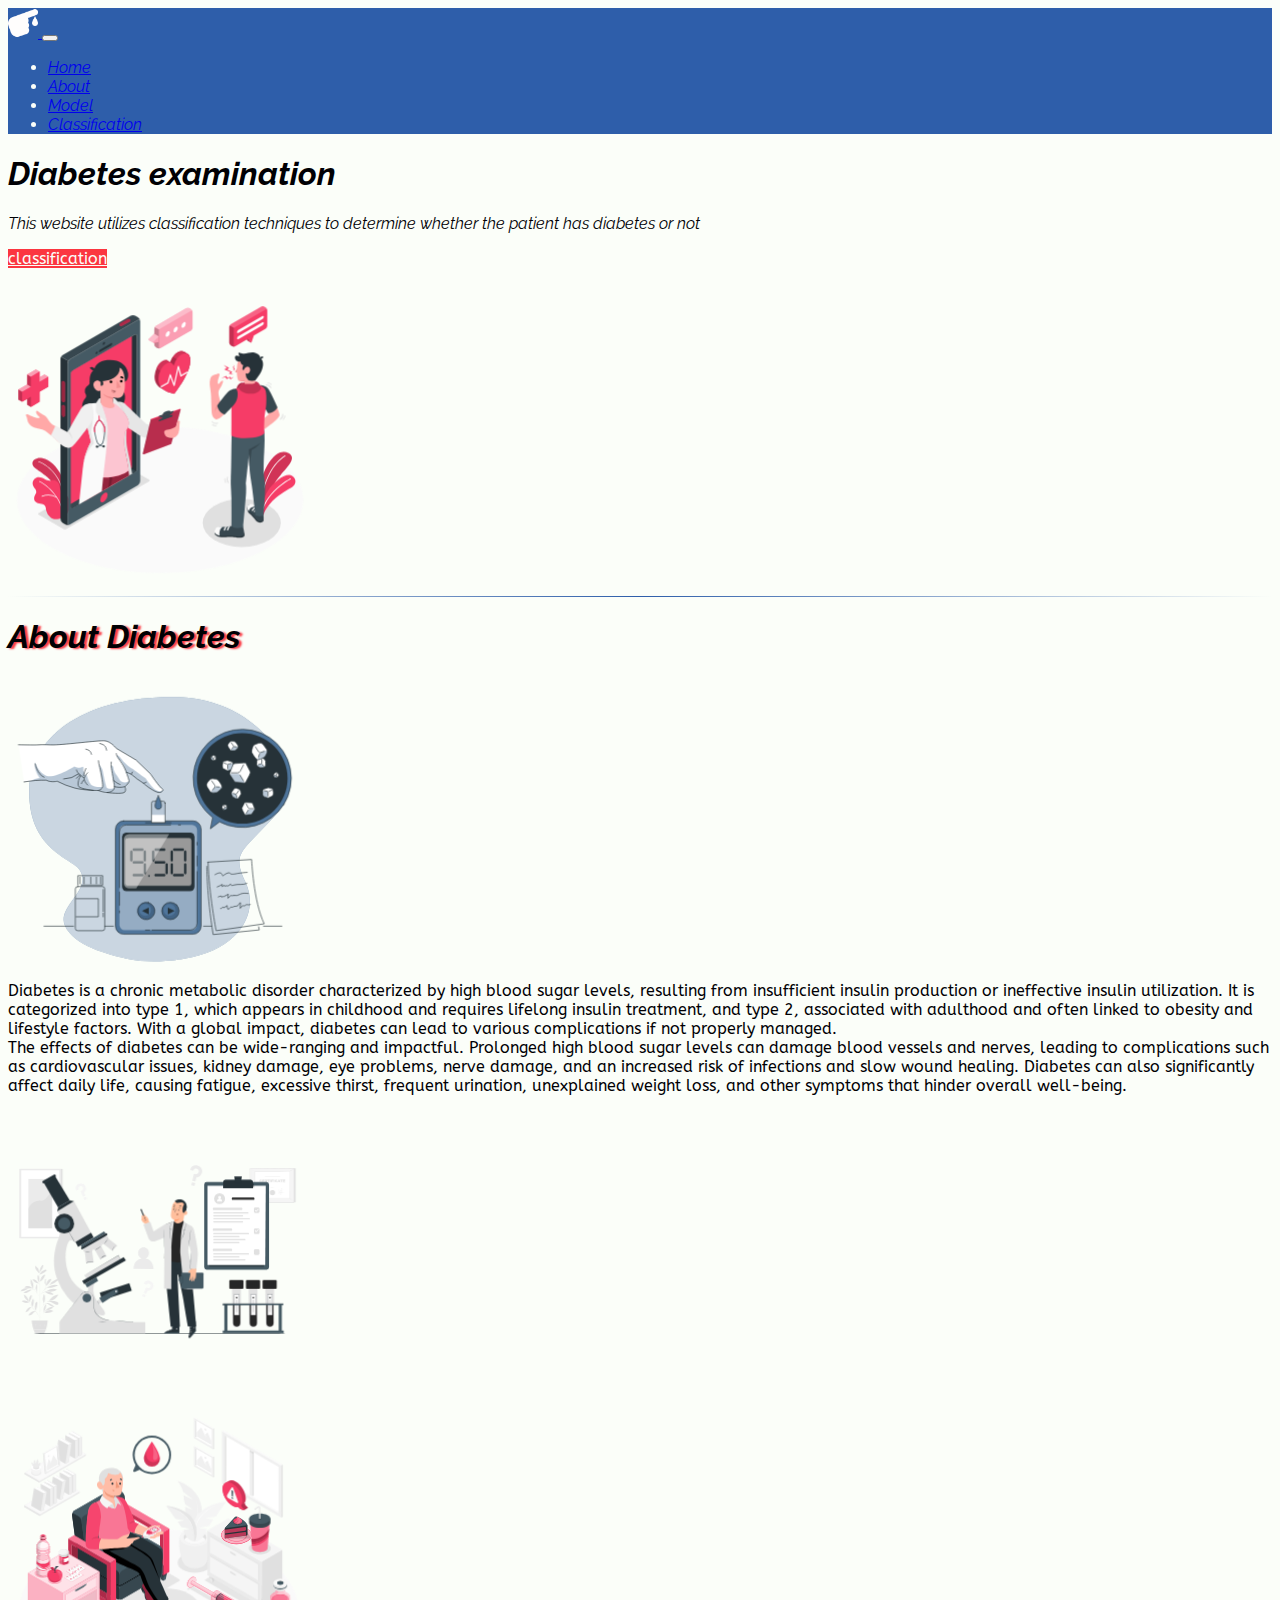
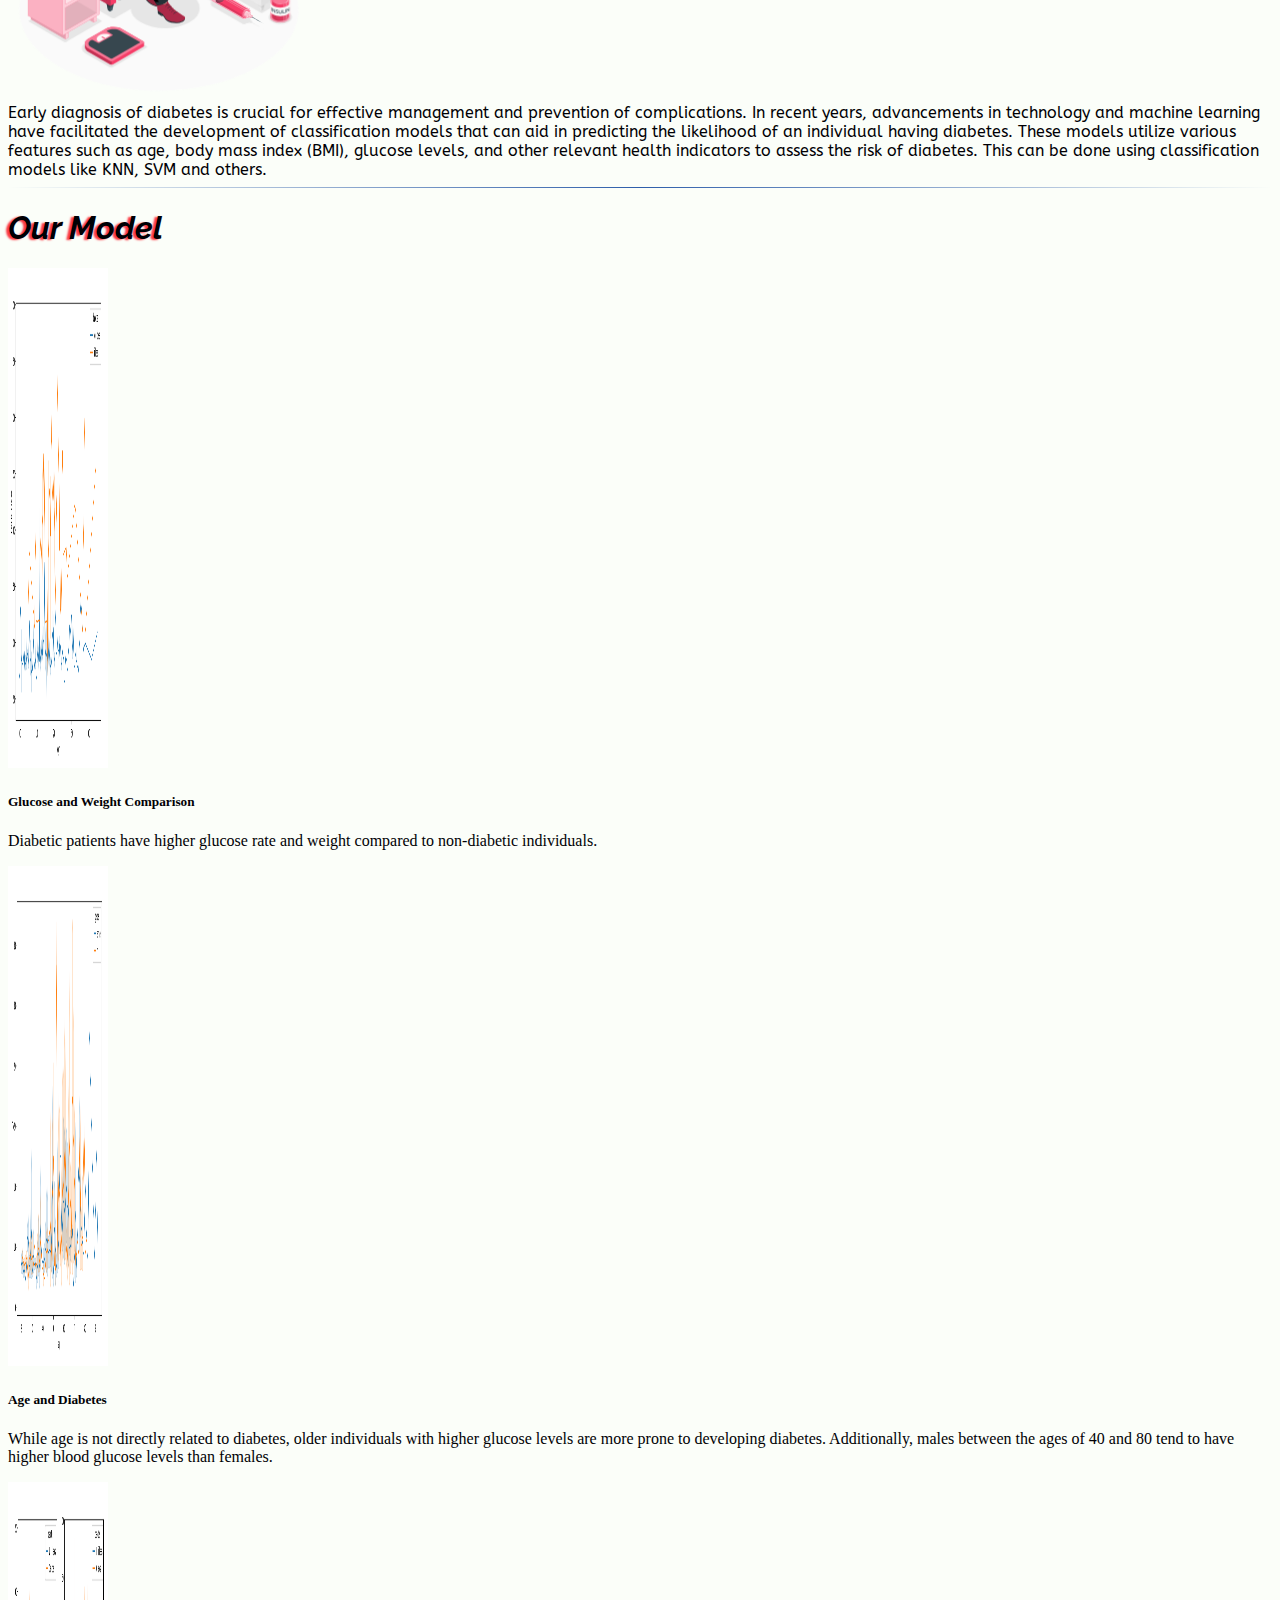
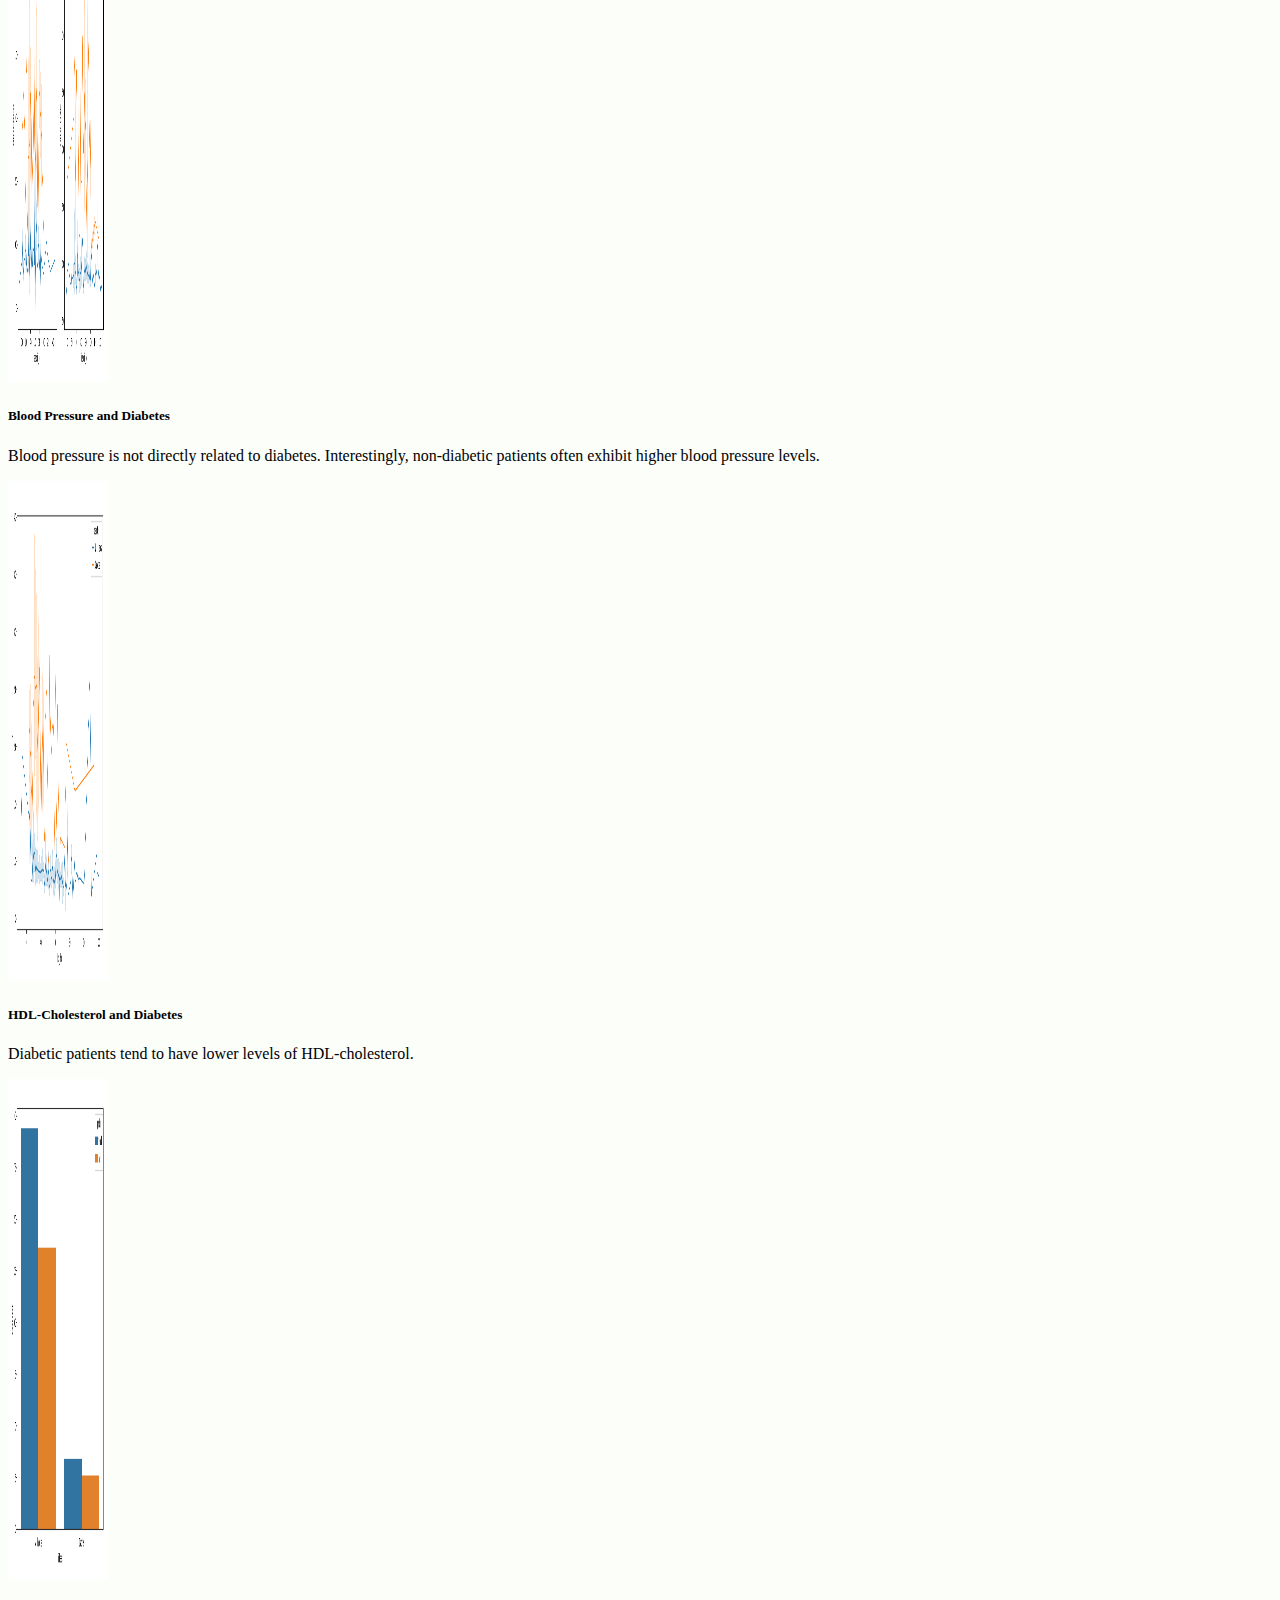
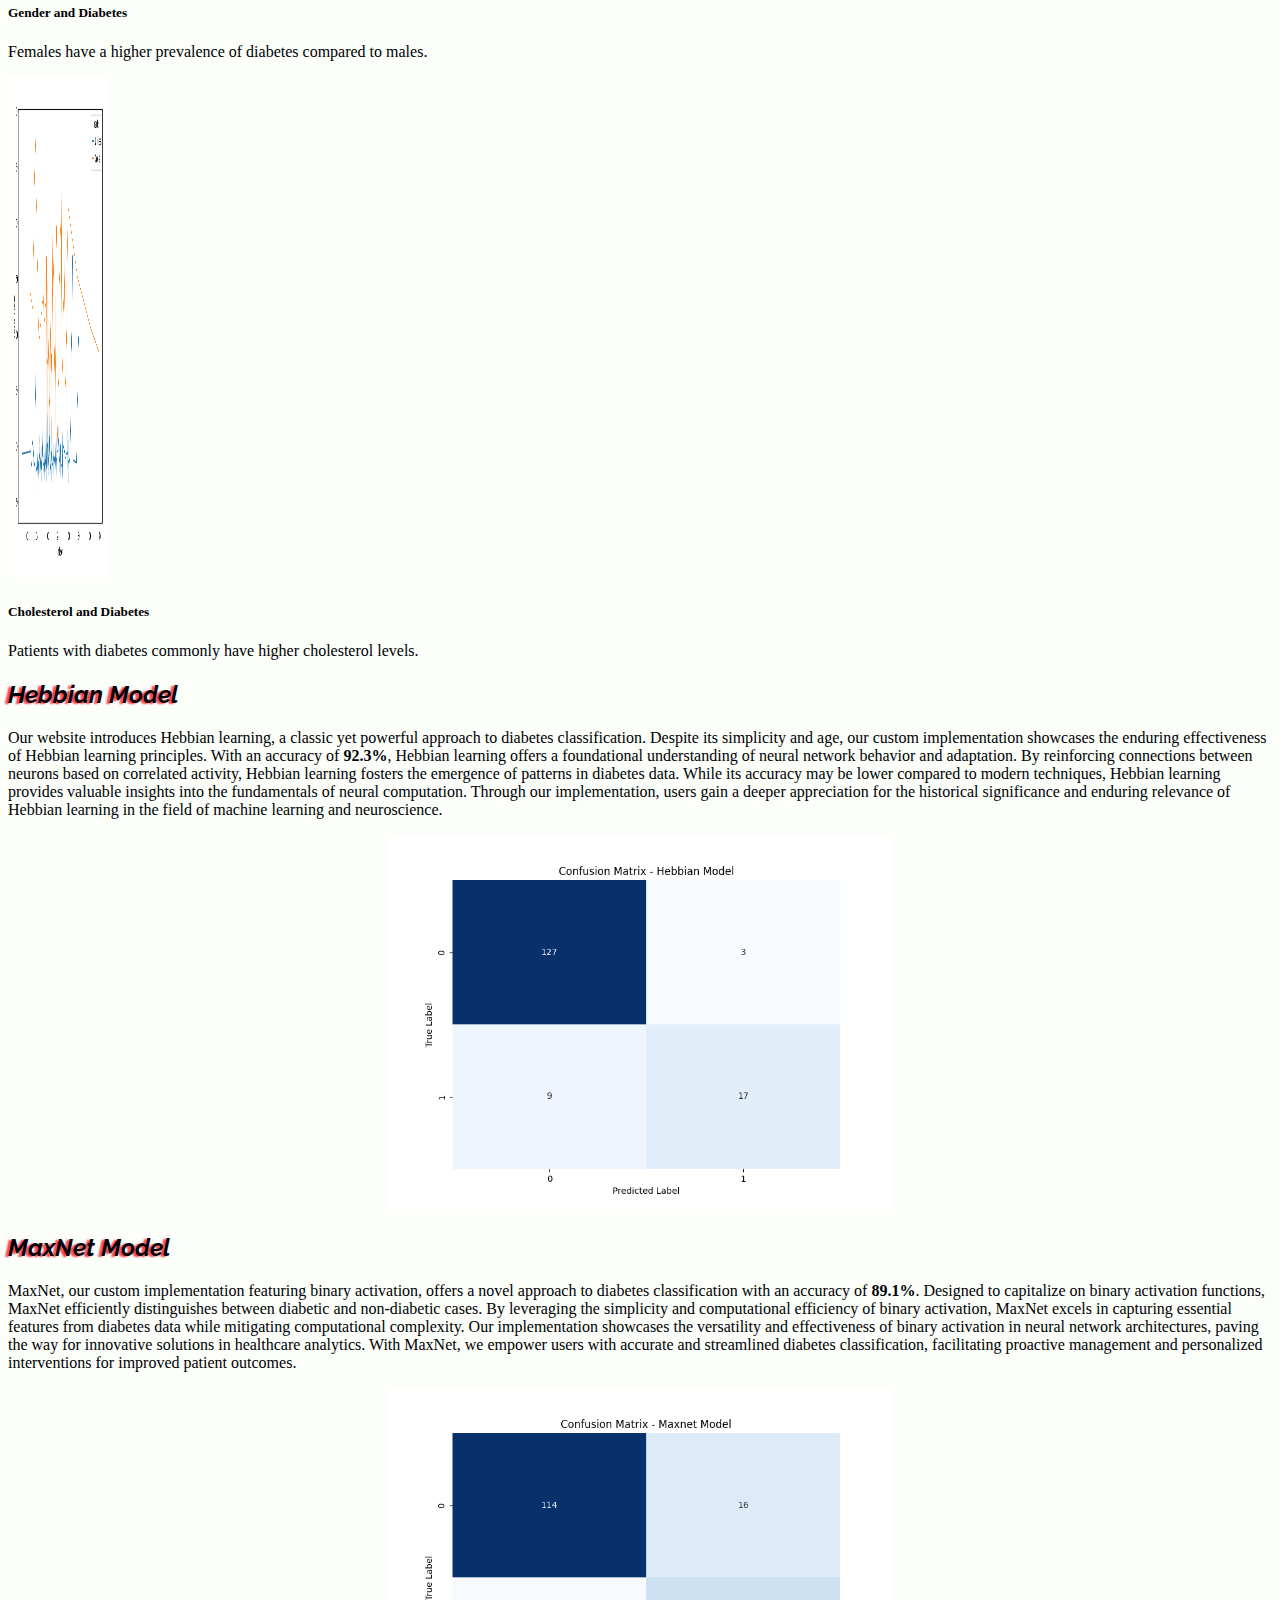
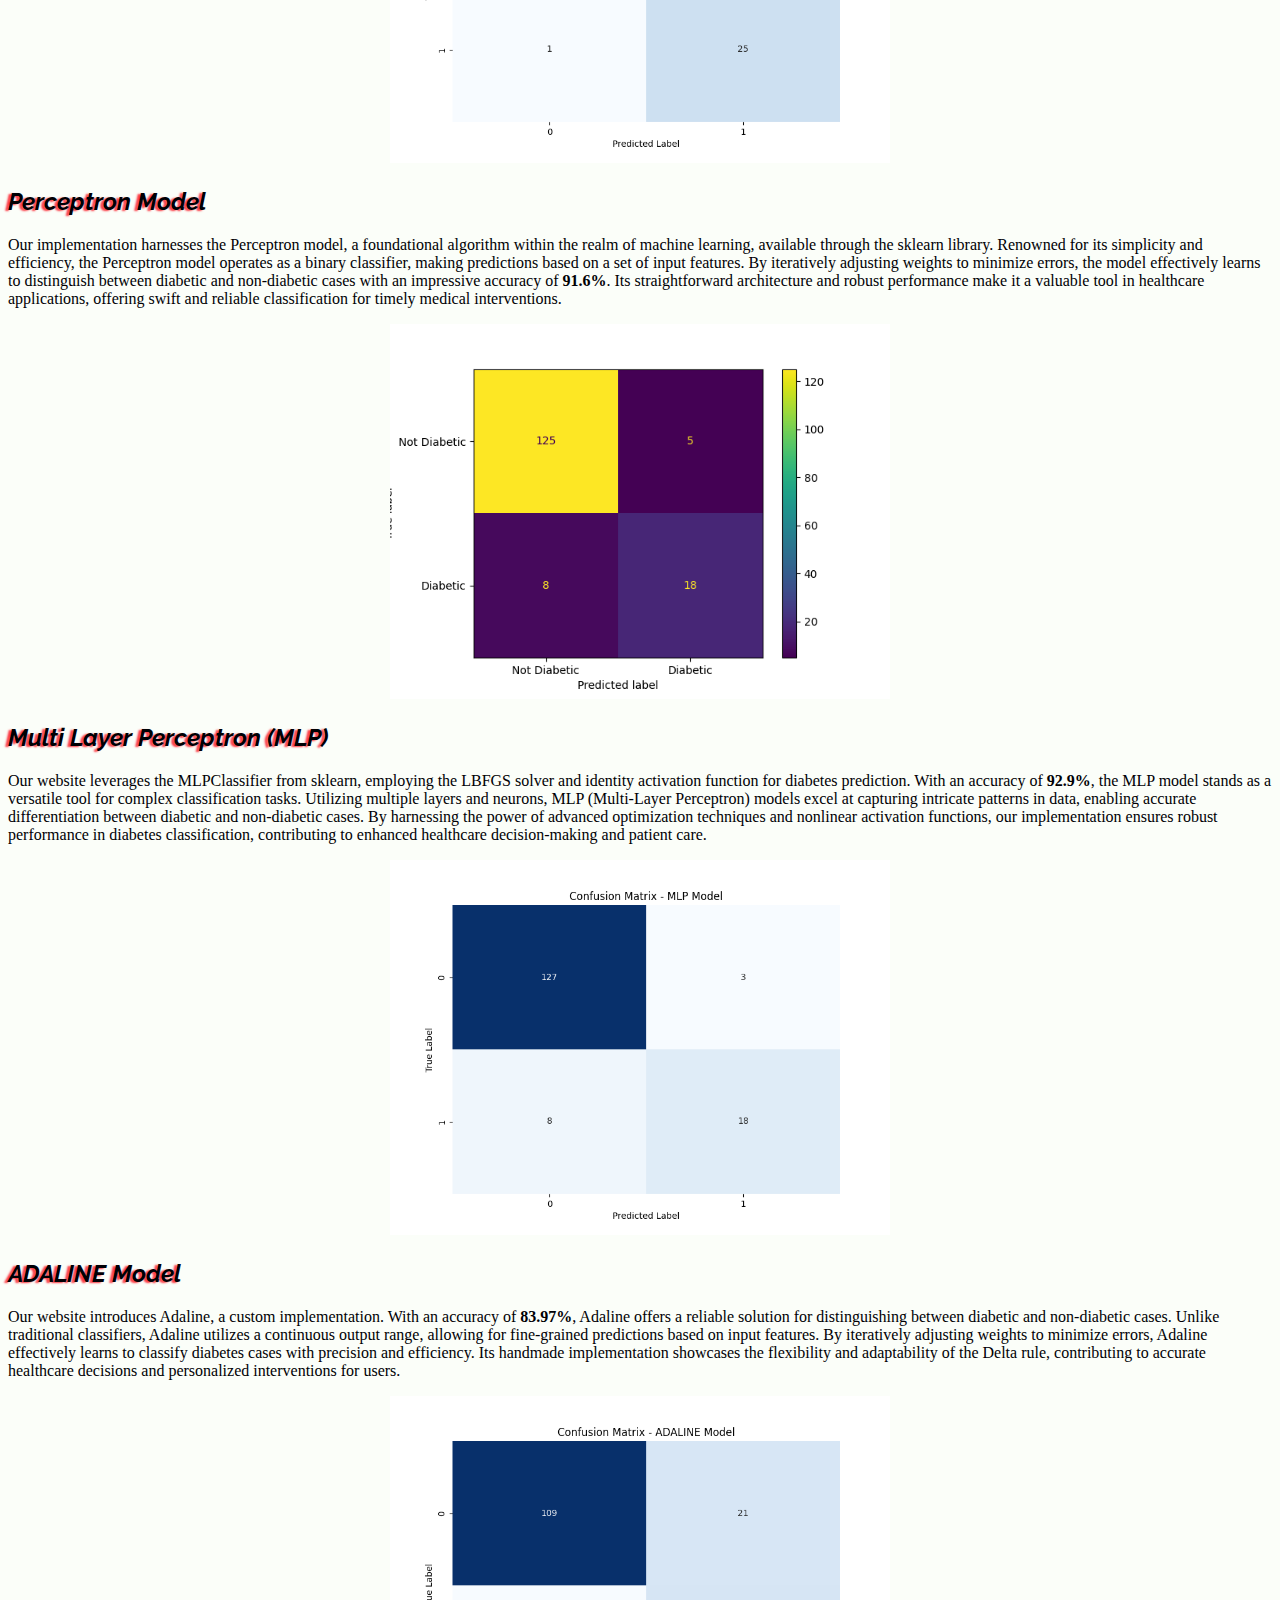
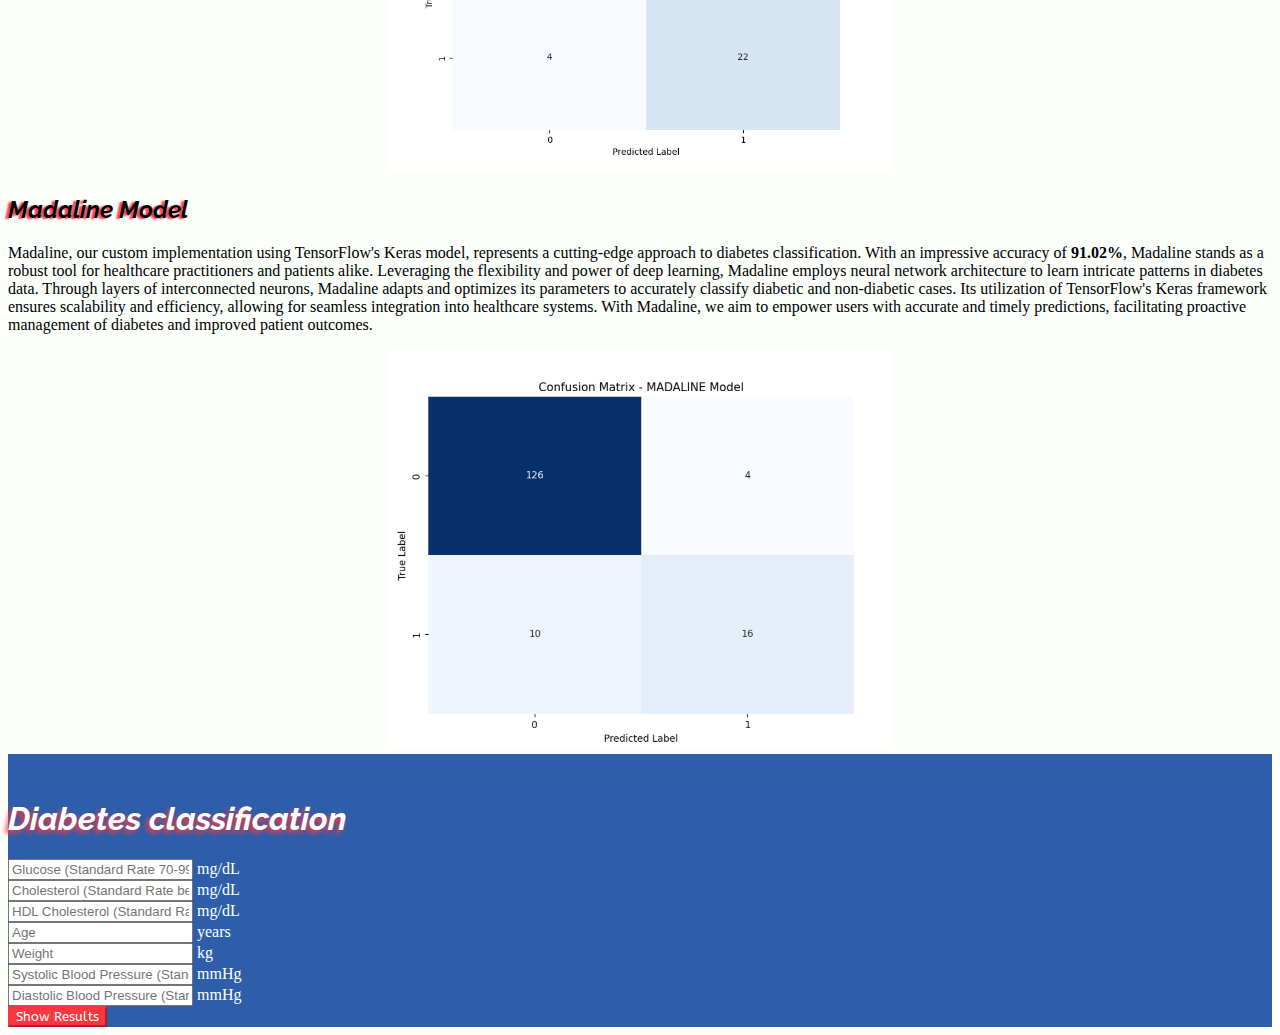
<file: templates/index.html>
<!DOCTYPE html>
<html lang="en">
	<head>
		<meta charset="utf-8" />
		<meta name="viewport" content="width=device-width, initial-scale=1" />
		<title>Diabetes</title>
		<link
			href="https://cdn.jsdelivr.net/npm/bootstrap@5.3.0-alpha3/dist/css/bootstrap.min.css"
			rel="stylesheet"
			integrity="sha384-KK94CHFLLe+nY2dmCWGMq91rCGa5gtU4mk92HdvYe+M/SXH301p5ILy+dN9+nJOZ"
			crossorigin="anonymous"
		/>
		<link rel="stylesheet" href="../static/css/style.css" />
		<link rel="preconnect" href="https://fonts.googleapis.com" />
		<link rel="preconnect" href="https://fonts.gstatic.com" crossorigin />
		<link
			href="https://fonts.googleapis.com/css2?family=Montserrat:ital,wght@1,200&display=swap"
			rel="stylesheet"
		/>
		<link rel="preconnect" href="https://fonts.googleapis.com" />
		<link rel="preconnect" href="https://fonts.gstatic.com" crossorigin />
		<link
			href="https://fonts.googleapis.com/css2?family=Castoro+Titling&display=swap"
			rel="stylesheet"
		/>
		<link rel="preconnect" href="https://fonts.googleapis.com" />
	</head>

	<body id="main_body">
		<div class="container-fluid pb-5 m-0 ps-0 pe-0 sticky-top">
			<nav class="navbar navbar-expand-lg bg-body-tertiary pt-0 pb-0">
				<div class="container-fluid m-0 pt-0" id="nav_color">
					<a class="navbar-brand" href="#">
						<img src="../static/img/icon.png" width="30px" height="30px" />
					</a>
					<button
						class="navbar-toggler"
						type="button"
						data-bs-toggle="collapse"
						data-bs-target="#navbarNav"
						aria-controls="navbarNav"
						aria-expanded="false"
						aria-label="Toggle navigation"
					>
						<span class="navbar-toggler-icon"></span>
					</button>
					<div
						class="collapse navbar-collapse justify-content-center ms-3 navText"
						id="navbarNav"
					>
						<ul class="navbar-nav">
							<li class="nav-item">
								<a
									class="nav-link active ms-6 me-5 text-white"
									aria-current="page"
									href="#"
									>Home</a
								>
							</li>
							<li class="nav-item">
								<a class="nav-link active ms-6 me-5 text-white" href="#header_3"
									>About</a
								>
							</li>
							<li class="nav-item">
								<a class="nav-link active ms-6 me-5 text-white" href="#header_4"
									>Model</a
								>
							</li>
							<li class="nav-item">
								<a class="nav-link active ms-6 me-5 text-white" href="#form_style"
									>Classification</a
								>
							</li>
						</ul>
					</div>
				</div>
			</nav>
		</div>

		<div class="container-fluid justify-content-center">
			<div class="jumbotron text-capitalize m-4 p-5 pt-2" id="main_header">
				<div class="row align-items-center">
					<div class="col-md-8">
						<h1>Diabetes examination</h1>
						<p>
							This website utilizes classification techniques to determine whether the
							patient has diabetes or not
						</p>
						<p>
							<a class="btn btn-lg mt-3 submit_btn" href="#form_style" role="button"
								>classification</a
							>
						</p>
					</div>
					<div class="col-md-3">
						<object
							type="image/svg+xml"
							width="300px"
							height="300px"
							data="../static/img/1.svg"
						></object>
					</div>
				</div>
			</div>
		</div>
		<hr />
		<div class="container-fluid ps-5 align-content-center" id="header_3">
			<div class="container-fluid text-center pt-5">
				<h1 id="risks_header">About Diabetes</h1>
				<div class="row align-items-center justify-content-center mt-4">
					<div class="col-3">
						<object
							type="image/svg+xml"
							width="300px"
							height="300px"
							data="../static/img/2.svg"
						></object>
					</div>

					<div class="col-9 fs-4 mt-5 text-start align-items-end par_all">
						Diabetes is a chronic metabolic disorder characterized by high blood sugar
						levels, resulting from insufficient insulin production or ineffective
						insulin utilization. It is categorized into type 1, which appears in
						childhood and requires lifelong insulin treatment, and type 2, associated
						with adulthood and often linked to obesity and lifestyle factors. With a
						global impact, diabetes can lead to various complications if not properly
						managed.
					</div>
				</div>
			</div>

			<div class="container-fluid mb-5 pb-5 pe-5">
				<div class="container-fluid text-center">
					<div class="row align-items-center justify-content-center mb-5">
						<div class="col-9 fs-4 mt-5 text-start align-items-start par_all">
							The effects of diabetes can be wide-ranging and impactful. Prolonged
							high blood sugar levels can damage blood vessels and nerves, leading to
							complications such as cardiovascular issues, kidney damage, eye
							problems, nerve damage, and an increased risk of infections and slow
							wound healing. Diabetes can also significantly affect daily life,
							causing fatigue, excessive thirst, frequent urination, unexplained
							weight loss, and other symptoms that hinder overall well-being.
						</div>

						<div class="col-3">
							<object
								type="image/svg+xml"
								width="300px"
								height="300px"
								data="../static/img/3.svg"
							></object>
						</div>
					</div>
				</div>
				<div class="row align-items-center justify-content-center mb-5 mt-5">
					<div class="col-12 align-content-center text-center ms-0">
						<object
							type="image/svg+xml"
							width="300px"
							height="300px"
							data="../static/img/4.svg"
						></object>
					</div>
					<div class="col-12 align-content-start mt-5 fs-4 text-start par_all">
						Early diagnosis of diabetes is crucial for effective management and
						prevention of complications. In recent years, advancements in technology and
						machine learning have facilitated the development of classification models
						that can aid in predicting the likelihood of an individual having diabetes.
						These models utilize various features such as age, body mass index (BMI),
						glucose levels, and other relevant health indicators to assess the risk of
						diabetes. This can be done using classification models like KNN, SVM and
						others.
					</div>
				</div>
			</div>
		</div>

		<hr />

		<!-- Cards -->

		<div class="container-fluid mb-5 pb-5 border-opacity-50 border-black" id="header_4">
			<div class="container pt-5">
				<h1 class="cards_header">Our Model</h1>
				<div class="card container mt-5 mb-5">
					<img
						src="../static/img/eda1.png "
						class="card-img-top border-5 fw-bold"
						width="100"
						height="500"
						alt="3"
					/>

					<div class="card-body border-5">
						<h5 class="card-title fw-bold">Glucose and Weight Comparison</h5>
						<p class="card-text">
							Diabetic patients have higher glucose rate and weight compared to
							non-diabetic individuals.
						</p>
					</div>
				</div>

				<div class="card container mt-5">
					<img
						src="../static/img/eda2.png "
						class="card-img-top border-5 fw-bold"
						width="100"
						height="500"
						alt="3"
					/>

					<div class="card-body border-5">
						<h5 class="card-title fw-bold">Age and Diabetes</h5>
						<p class="card-text">
							While age is not directly related to diabetes, older individuals with
							higher glucose levels are more prone to developing diabetes.
							Additionally, males between the ages of 40 and 80 tend to have higher
							blood glucose levels than females.
						</p>
					</div>
				</div>

				<div class="card container mt-5">
					<img
						src="../static/img/eda3.png "
						class="card-img-top border-5 fw-bold"
						width="100"
						height="500"
						alt="3"
					/>

					<div class="card-body border-5">
						<h5 class="card-title fw-bold">Blood Pressure and Diabetes</h5>
						<p class="card-text">
							Blood pressure is not directly related to diabetes. Interestingly,
							non-diabetic patients often exhibit higher blood pressure levels.
						</p>
					</div>
				</div>
				<div class="card container mt-5">
					<img
						src="../static/img/eda4.png "
						class="card-img-top border-5 fw-bold"
						width="100"
						height="500"
						alt="3"
					/>
					<div class="card-body border-5">
						<h5 class="card-title fw-bold">HDL-Cholesterol and Diabetes</h5>
						<p class="card-text">
							Diabetic patients tend to have lower levels of HDL-cholesterol.
						</p>
					</div>
				</div>
				<div class="card container mt-5">
					<img
						src="../static/img/eda5.png "
						class="card-img-top border-5 fw-bold"
						width="100"
						height="500"
						alt="3"
					/>

					<div class="card-body border-5">
						<h5 class="card-title fw-bold">Gender and Diabetes</h5>
						<p class="card-text">
							Females have a higher prevalence of diabetes compared to males.
						</p>
					</div>
				</div>
				<div class="card container mt-5">
					<img
						src="../static/img/eda6.png "
						class="card-img-top border-5 fw-bold"
						width="100"
						height="500"
						alt="3"
					/>
					<div class="card-body border-5">
						<h5 class="card-title fw-bold">Cholesterol and Diabetes</h5>
						<p class="card-text">
							Patients with diabetes commonly have higher cholesterol levels.
						</p>
					</div>
				</div>
				<h2 class="mt-5 mb-5 cards_header">Hebbian Model</h2>
				<div class="card container mt-5">
					<div class="card-body border-5">
						<p class="card-text">
							Our website introduces Hebbian learning, a classic yet powerful approach
							to diabetes classification. Despite its simplicity and age, our custom
							implementation showcases the enduring effectiveness of Hebbian learning
							principles. With an accuracy of <b>92.3%</b>, Hebbian learning offers a
							foundational understanding of neural network behavior and adaptation. By
							reinforcing connections between neurons based on correlated activity,
							Hebbian learning fosters the emergence of patterns in diabetes data.
							While its accuracy may be lower compared to modern techniques, Hebbian
							learning provides valuable insights into the fundamentals of neural
							computation. Through our implementation, users gain a deeper
							appreciation for the historical significance and enduring relevance of
							Hebbian learning in the field of machine learning and neuroscience.
						</p>
						<div style="text-align: center">
							<img
								src="../static/img/hebb_cm.png"
								class="border-5 fw-bold"
								width="500"
								alt="3"
							/>
						</div>
					</div>
				</div>
				<h2 class="mt-5 mb-5 cards_header">MaxNet Model</h2>
				<div class="card container mt-5">
					<div class="card-body border-5">
						<p class="card-text">
							MaxNet, our custom implementation featuring binary activation, offers a
							novel approach to diabetes classification with an accuracy of
							<b>89.1%</b>. Designed to capitalize on binary activation functions,
							MaxNet efficiently distinguishes between diabetic and non-diabetic
							cases. By leveraging the simplicity and computational efficiency of
							binary activation, MaxNet excels in capturing essential features from
							diabetes data while mitigating computational complexity. Our
							implementation showcases the versatility and effectiveness of binary
							activation in neural network architectures, paving the way for
							innovative solutions in healthcare analytics. With MaxNet, we empower
							users with accurate and streamlined diabetes classification,
							facilitating proactive management and personalized interventions for
							improved patient outcomes.
						</p>
						<div style="text-align: center">
							<img
								src="../static/img/maxnet_cm.png"
								class="border-5 fw-bold"
								width="500"
								alt="3"
							/>
						</div>
					</div>
				</div>
				<h2 class="mt-5 mb-5 cards_header">Perceptron Model</h2>
				<div class="card container mt-5">
					<div class="card-body border-5">
						<p class="card-text">
							Our implementation harnesses the Perceptron model, a foundational
							algorithm within the realm of machine learning, available through the
							sklearn library. Renowned for its simplicity and efficiency, the
							Perceptron model operates as a binary classifier, making predictions
							based on a set of input features. By iteratively adjusting weights to
							minimize errors, the model effectively learns to distinguish between
							diabetic and non-diabetic cases with an impressive accuracy of
							<b>91.6%</b>. Its straightforward architecture and robust performance
							make it a valuable tool in healthcare applications, offering swift and
							reliable classification for timely medical interventions.
						</p>
					</div>
					<div style="text-align: center">
						<img
							src="../static/img/pr_cm.png"
							class="border-5 fw-bold"
							width="500"
							alt="3"
						/>
					</div>
				</div>
				<h2 class="mt-5 mb-5 cards_header">Multi Layer Perceptron (MLP)</h2>
				<div class="card container mt-5">
					<div class="card-body border-5">
						<p class="card-text">
							Our website leverages the MLPClassifier from sklearn, employing the
							LBFGS solver and identity activation function for diabetes prediction.
							With an accuracy of <b>92.9%</b>, the MLP model stands as a versatile
							tool for complex classification tasks. Utilizing multiple layers and
							neurons, MLP (Multi-Layer Perceptron) models excel at capturing
							intricate patterns in data, enabling accurate differentiation between
							diabetic and non-diabetic cases. By harnessing the power of advanced
							optimization techniques and nonlinear activation functions, our
							implementation ensures robust performance in diabetes classification,
							contributing to enhanced healthcare decision-making and patient care.
						</p>
						<div style="text-align: center">
							<img
								src="../static/img/mlp_cm.png"
								class="border-5 fw-bold"
								width="500"
								alt="3"
							/>
						</div>
					</div>
				</div>
				<h2 class="mt-5 mb-5 cards_header">ADALINE Model</h2>
				<div class="card container mt-5">
					<div class="card-body border-5">
						<p class="card-text">
							Our website introduces Adaline, a custom implementation. With an
							accuracy of <b>83.97%</b>, Adaline offers a reliable solution for
							distinguishing between diabetic and non-diabetic cases. Unlike
							traditional classifiers, Adaline utilizes a continuous output range,
							allowing for fine-grained predictions based on input features. By
							iteratively adjusting weights to minimize errors, Adaline effectively
							learns to classify diabetes cases with precision and efficiency. Its
							handmade implementation showcases the flexibility and adaptability of
							the Delta rule, contributing to accurate healthcare decisions and
							personalized interventions for users.
						</p>
						<div style="text-align: center">
							<img
								src="../static/img/ad_cm.png"
								class="border-5 fw-bold"
								width="500"
								alt="3"
							/>
						</div>
					</div>
				</div>
				<h2 class="mt-5 mb-5 cards_header">Madaline Model</h2>
				<div class="card container mt-5">
					<div class="card-body border-5">
						<p class="card-text">
							Madaline, our custom implementation using TensorFlow's Keras model,
							represents a cutting-edge approach to diabetes classification. With an
							impressive accuracy of <b>91.02%</b>, Madaline stands as a robust tool
							for healthcare practitioners and patients alike. Leveraging the
							flexibility and power of deep learning, Madaline employs neural network
							architecture to learn intricate patterns in diabetes data. Through
							layers of interconnected neurons, Madaline adapts and optimizes its
							parameters to accurately classify diabetic and non-diabetic cases. Its
							utilization of TensorFlow's Keras framework ensures scalability and
							efficiency, allowing for seamless integration into healthcare systems.
							With Madaline, we aim to empower users with accurate and timely
							predictions, facilitating proactive management of diabetes and improved
							patient outcomes.
						</p>
						<div style="text-align: center">
							<img
								src="../static/img/madaline.png"
								class="border-5 fw-bold"
								width="500"
								alt="3"
							/>
						</div>
					</div>
				</div>
			</div>
		</div>

		<!-- Form -->

		<div id="form_style">
			<h1 class="text-center pt-5 mt-5 mb-5" id="form_header">Diabetes classification</h1>
			<form action="/predict" method="post">
				<div class="container justify-content-center">
					<div class="input-group">
						<input
							type="text"
							aria-label=" feature 2"
							class="form-control"
							id="input_2"
							placeholder="Glucose (Standard Rate 70-99 mg/dL)"
							name="glucose"
						/>
						<span class="input-group-text">mg/dL</span>
					</div>
					<div class="row justify-content-center mt-5 mb-5">
						<div class="col-5 input-group form_half">
							<input
								type="text"
								aria-label="feature 1"
								class="form-control"
								id="input_1"
								placeholder="Cholesterol (Standard Rate below 200 mg/dL)"
								name="cholesterol"
							/>
							<span class="input-group-text">mg/dL</span>
						</div>
						<div class="col-5 input-group form_half">
							<input
								type="text"
								aria-label=" feature 3"
								class="form-control"
								id="input_3"
								placeholder="HDL Cholesterol (Standard Rate > 40-50 mg/dL)"
								name="hdl_chol"
							/>
							<span class="input-group-text">mg/dL</span>
						</div>
					</div>

					<div class="row justify-content-center mt-5 mb-5">
						<div class="col-5 input-group form_half">
							<input
								type="text"
								aria-label=" feature 4"
								class="form-control"
								id="input_4"
								placeholder="Age"
								name="age"
							/>
							<span class="input-group-text">years</span>
						</div>
						<div class="col-5 input-group form_half">
							<input
								type="text"
								aria-label=" feature 5"
								class="form-control"
								id="input_5"
								placeholder="Weight"
								name="weight"
							/>
							<span class="input-group-text">kg</span>
						</div>
					</div>
					<div class="row justify-content-center mt-5 mb-5">
						<div class="col-5 input-group form_half">
							<input
								type="text"
								aria-label=" feature 6"
								class="form-control"
								id="input_6"
								placeholder="Systolic Blood Pressure (Standard Rate below 120 mmHg)"
								name="systolic_bp"
							/>
							<span class="input-group-text">mmHg</span>
						</div>
						<div class="col-5 input-group form_half">
							<input
								type="text"
								aria-label=" feature 7"
								class="form-control"
								id="input_7"
								placeholder="Diastolic Blood Pressure (Standard Rate below 80 mmHg)"
								name="diastolic_bp"
							/>
							<span class="input-group-text">mmHg</span>
						</div>
					</div>
					<div class="container-fluid justify-content-end text-end">
						<button
							class="btn mb-4 ms-4 submit_btn"
							type="submit"
							name="predict_button"
							value="knn_predict"
						>
							Show Results
						</button>
					</div>
				</div>
			</form>
		</div>
		<script
			src="https://cdn.jsdelivr.net/npm/bootstrap@5.3.0-alpha3/dist/js/bootstrap.bundle.min.js"
			integrity="sha384-ENjdO4Dr2bkBIFxQpeoTz1HIcje39Wm4jDKdf19U8gI4ddQ3GYNS7NTKfAdVQSZe"
			crossorigin="anonymous"
		></script>
		<script
			src="https://cdn.jsdelivr.net/npm/@popperjs/core@2.11.7/dist/umd/popper.min.js"
			integrity="sha384-zYPOMqeu1DAVkHiLqWBUTcbYfZ8osu1Nd6Z89ify25QV9guujx43ITvfi12/QExE"
			crossorigin="anonymous"
		></script>
		<script
			src="https://cdn.jsdelivr.net/npm/bootstrap@5.3.0-alpha3/dist/js/bootstrap.min.js"
			integrity="sha384-Y4oOpwW3duJdCWv5ly8SCFYWqFDsfob/3GkgExXKV4idmbt98QcxXYs9UoXAB7BZ"
			crossorigin="anonymous"
		></script>
	</body>
</html>
</file>
<file: static/css/style.css>
@font-face {
	font-family: Raleway;
	src: url(../fonts/Raleway-Italic-VariableFont_wght.ttf);
}

@font-face {
	font-family: ABeeZee;
	src: url(../fonts/ABeeZee-Regular.ttf);
}

@layer base {
	:root {
		--text: #000004;
		--background: #fbfef9;
		--primary: #2e5eaa;
		--secondary: #fb3640;
	}
}

#main_body {
	background-color: var(--background);
	color: var(--text);
}

#nav_color {
	background-color: var(--primary);
	color: var(--background);
	font-family: Raleway;
}

#title {
	font-family: Raleway;
}

#risks_header {
	color: var(--text);
	font-family: Raleway;
	text-shadow: 3px 1px 2px var(--secondary);
}
#main_header {
	color: var(--text);
	font-family: Raleway;
}

.par_all {
	font-family: ABeeZee;
}

.cards_header {
	color: var(--text);
	font-family: Raleway;
	text-shadow: -3px 1px 2px var(--secondary);
}

#form_header {
	color: var(--background);
	font-family: Raleway;
	text-shadow: -3px 3px 5px var(--secondary);
}

#form_style {
	color: var(--background);
	background-color: var(--primary);
	padding-top: 25px;
}

.submit_btn {
	background-color: var(--secondary);
	border-color: var(--secondary);
	color: var(--background);
	font-family: ABeeZee;
}

.submit_btn:hover {
	background-color: var(--secondary);
	border-color: var(--secondary);
	color: var(--text);
	font-family: ABeeZee;
}
.form_half {
	width: 50%;
}

hr {
	border: 0;
	height: 1px;
	background: var(--primary);
	background-image: linear-gradient(
		to right,
		var(--background),
		var(--primary),
		var(--background)
	);
}
</file>
